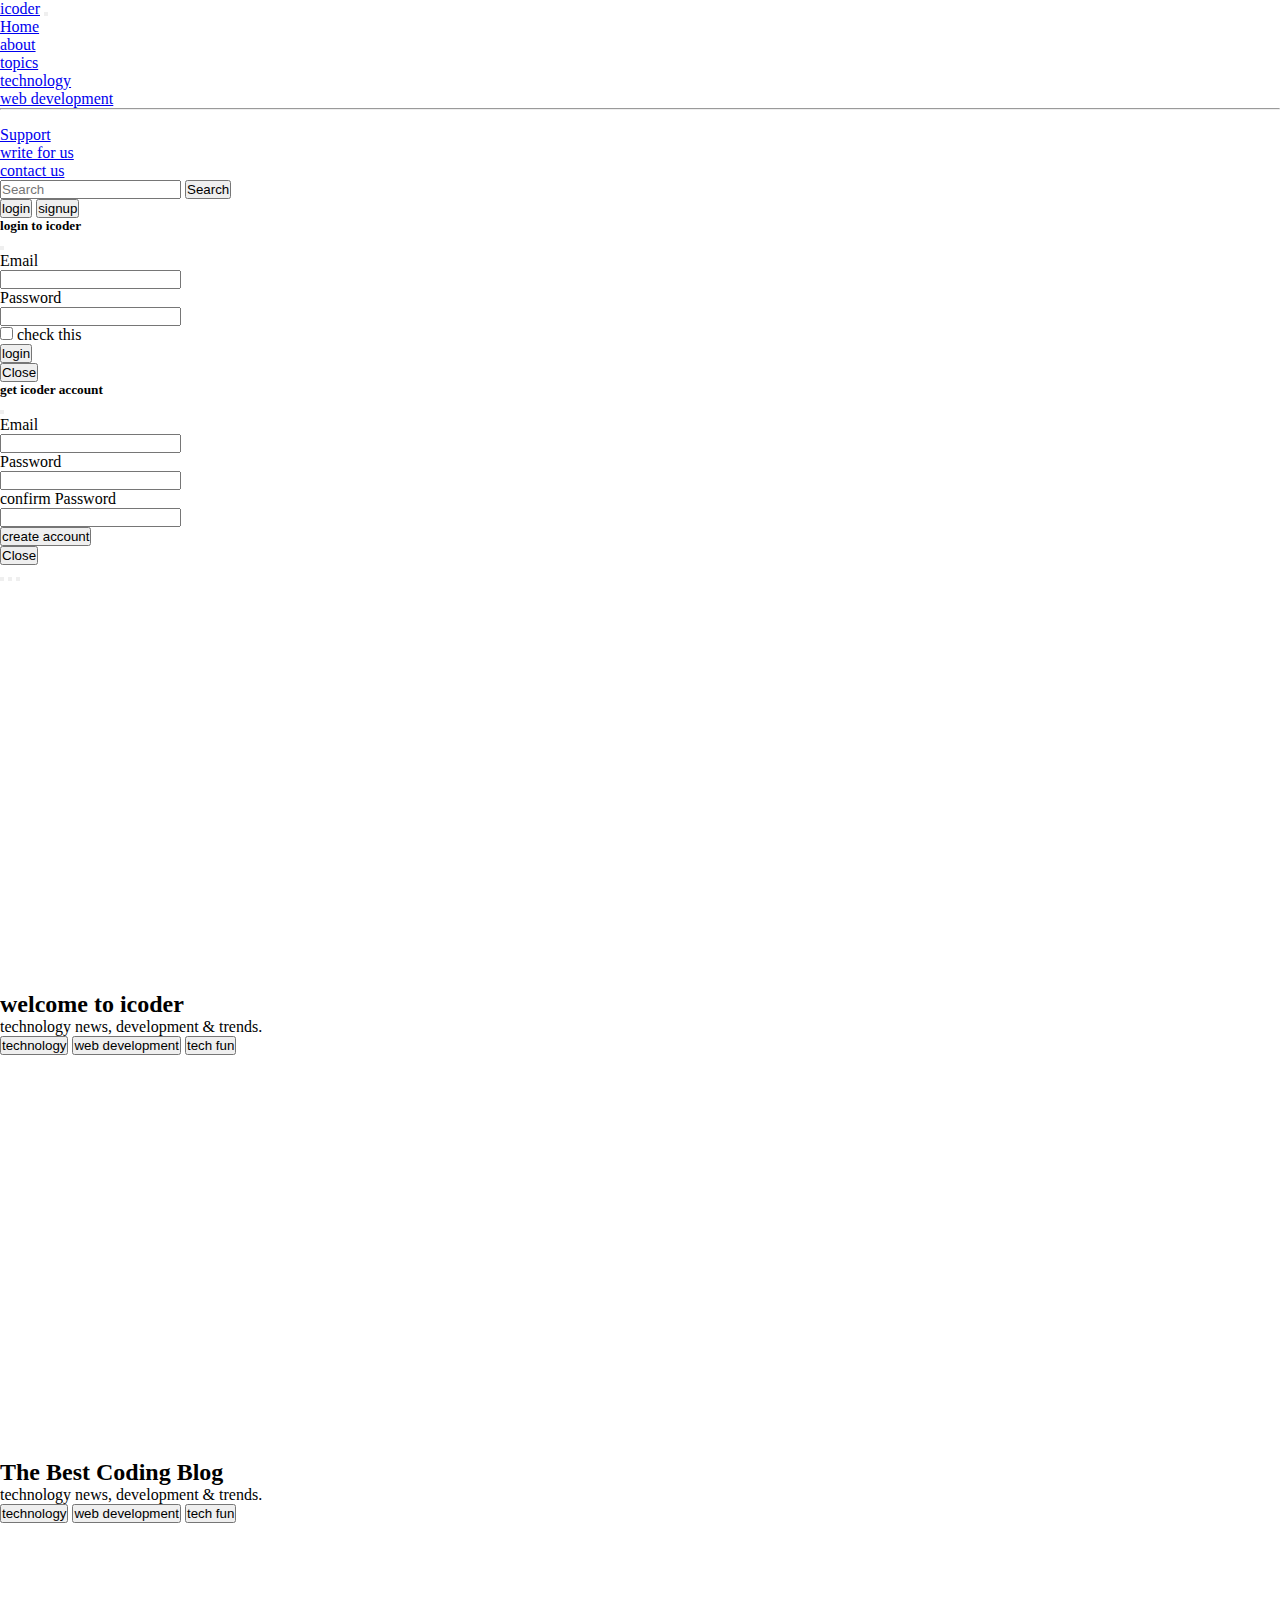
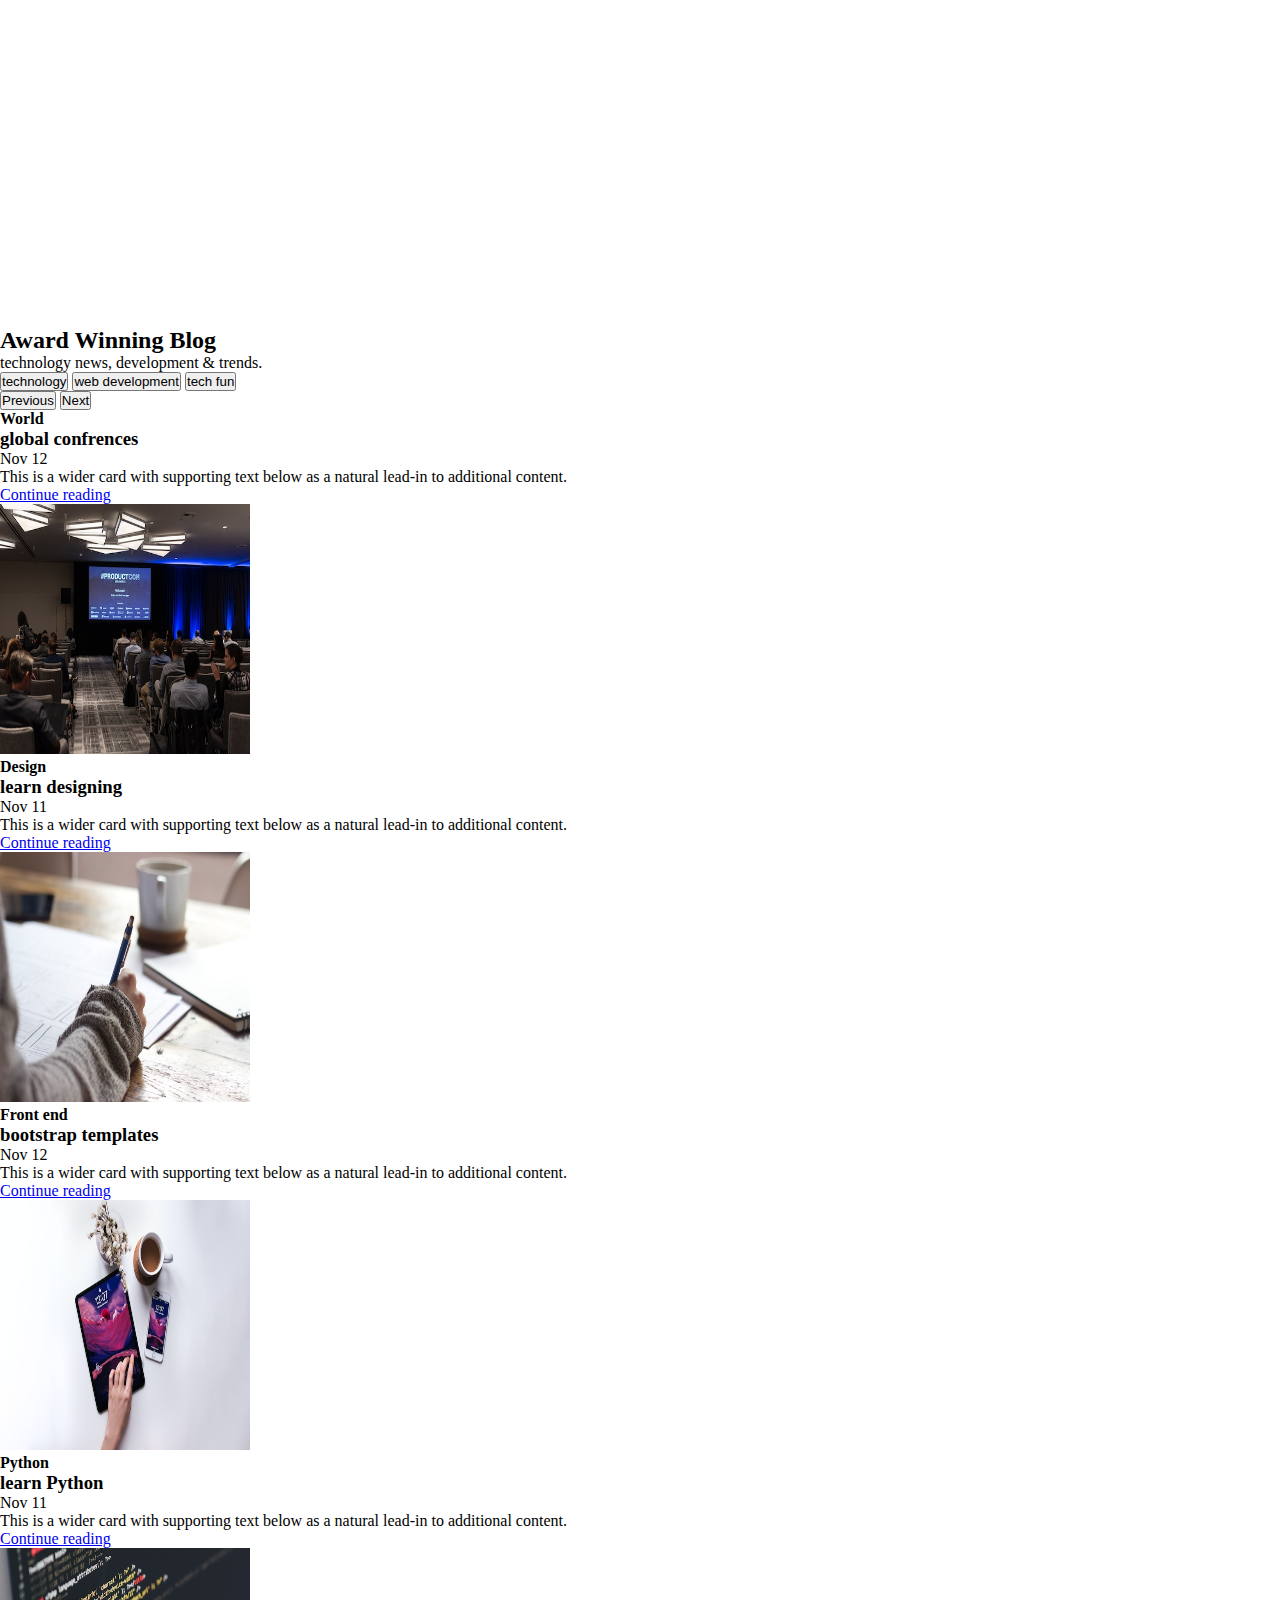
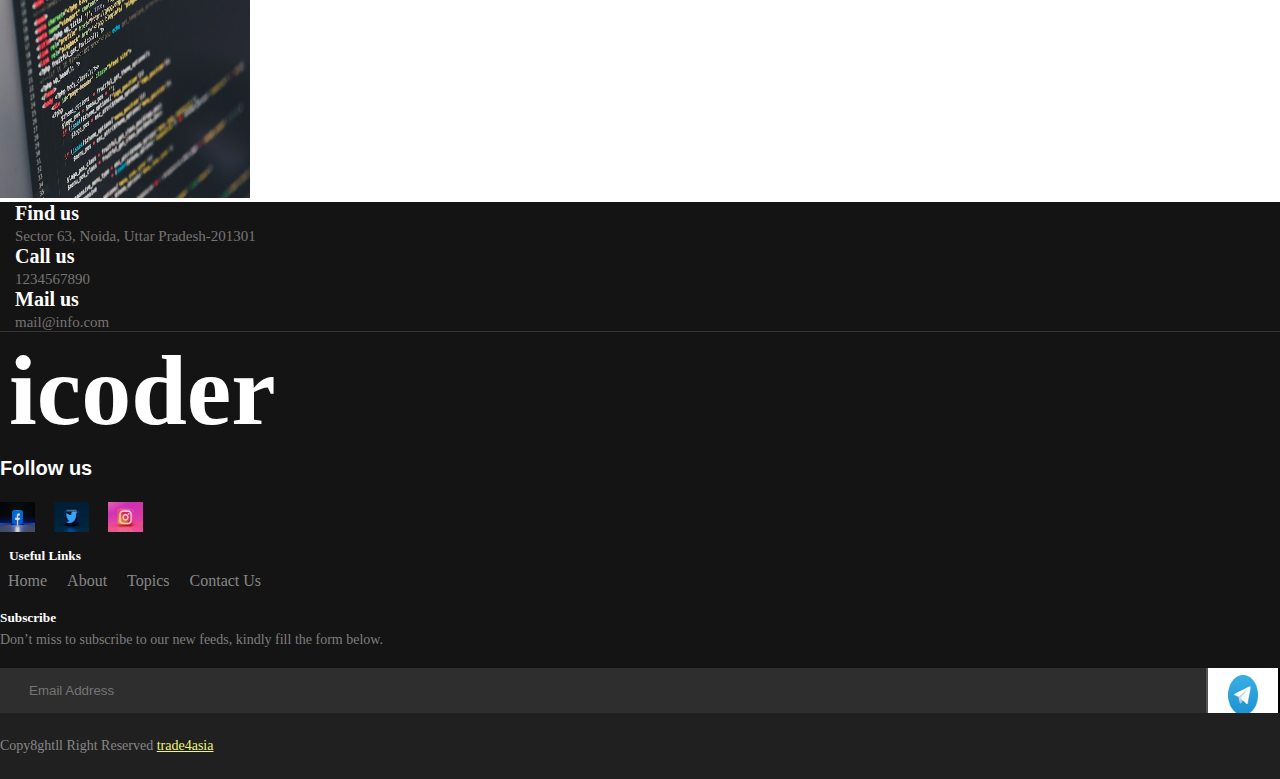
<file: index.html>
<!doctype html>
<html lang="en">

<head>
  <!-- Required meta tags -->
  <meta charset="utf-8">
  <meta name="viewport" content="width=device-width, initial-scale=1">


  <!-- Bootstrap CSS -->
  <link href="https://cdn.jsdelivr.net/npm/bootstrap@5.0.2/dist/css/bootstrap.min.css" rel="stylesheet"
    integrity="sha384-EVSTQN3/azprG1Anm3QDgpJLIm9Nao0Yz1ztcQTwFspd3yD65VohhpuuCOmLASjC" crossorigin="anonymous">
  <link rel="stylesheet" href="about.html">

  <title>icoder- Blog For Programmers</title>
  <link rel="stylesheet" href="footer.css">
  <link rel="stylesheet" href="https://cdnjs.cloudflare.com/ajax/libs/font-awesome/6.4.2/css/all.min.css"
    integrity="sha512-z3gLpd7yknf1YoNbCzqRKc4qyor8gaKU1qmn+CShxbuBusANI9QpRohGBreCFkKxLhei6S9CQXFEbbKuqLg0DA=="
    crossorigin="anonymous" referrerpolicy="no-referrer" />
</head>

<body>

  <!-- navbar --> <!-- navbar --> <!-- navbar --> <!-- navbar --> <!-- navbar --> <!-- navbar -->

  <nav class="navbar navbar-expand-lg navbar-dark bg-dark">
    <div class="container-fluid">
      <nav class="navbar navbar-light bg-light">
      </nav>
      <a class="navbar-brand" href="#" style="width: 70px;">icoder</a>
      <button class="navbar-toggler" type="button" data-bs-toggle="collapse" data-bs-target="#navbarSupportedContent"
        aria-controls="navbarSupportedContent" aria-expanded="false" aria-label="Toggle navigation">
        <span class="navbar-toggler-icon"></span>
      </button>
      <div class="collapse navbar-collapse" id="navbarSupportedContent">
        <ul class="navbar-nav me-auto mb-2 mb-lg-0">
          <li class="nav-item">
            <a class="nav-link" aria-current="page" href="index.html">Home</a>
          </li>
          <li class="nav-item">
            <a class="nav-link" href="about.html">about</a>
          </li>
          <li class="nav-item dropdown">
            <a class="nav-link dropdown-toggle" href="#" id="navbarDropdown" role="button" data-bs-toggle="dropdown"
              aria-expanded="false">
              topics

            </a>
            <ul class="dropdown-menu" aria-labelledby="navbarDropdown">
              <li><a class="dropdown-item" href="#">technology</a></li>
              <li><a class="dropdown-item" href="#">web development</a></li>
              <li>
                <hr class="dropdown-divider">
              </li>
              <li><a class="dropdown-item" href="#">Support</a></li>
              <li><a class="dropdown-item" href="#">write for us</a></li>
            </ul>
          </li>
          <li class="nav-item">
            <a class="nav-link" aria-current="page" href="contact.html">contact us</a>
          </li>


        </ul>
        <form class="d-flex">
          <input class="form-control me-2" type="search" placeholder="Search" aria-label="Search">
          <button class="btn btn-outline-light" type="submit">Search</button>

        </form>

        <div class="mx-2">

          <button type="button" class="btn btn-danger" data-bs-toggle="modal"
            data-bs-target="#loginModal">login</button>

          <button type="button" class="btn btn-danger" data-bs-toggle="modal"
            data-bs-target="#signupModal">signup</button>

        </div>
      </div>
    </div>
  </nav>


  <!-- login Modal -->
  <div class="modal fade" id="loginModal" tabindex="-1" aria-labelledby="loginModalLabel" aria-hidden="true">
    <div class="modal-dialog">
      <div class="modal-content">
        <div class="modal-header">
          <h5 class="modal-title" id="loginModalLabel">login to icoder</h5>
          <button type="button" class="btn-close" data-bs-dismiss="modal" aria-label="Close"></button>
        </div>
        <div class="modal-body">

          <form>
            <div class="row mb-3">
              <label for="inputEmail3" class="col-sm-2 col-form-label">Email</label>
              <div class="col-sm-10">
                <input type="email" class="form-control" id="inputEmail3">
              </div>
            </div>
            <div class="row mb-3">
              <label for="inputPassword3" class="col-sm-2 col-form-label">Password</label>
              <div class="col-sm-10">
                <input type="password" class="form-control" id="inputPassword3">
              </div>
            </div>

            <div class="row mb-3">
              <div class="col-sm-10 offset-sm-2">
                <div class="form-check">
                  <input class="form-check-input" type="checkbox" id="gridCheck1">
                  <label class="form-check-label" for="gridCheck1">
                    check this
                  </label>
                </div>
              </div>
            </div>
            <button type="submit" class="btn btn-primary">login</button>
          </form>

        </div>
        <div class="modal-footer">
          <button type="button" class="btn btn-secondary" data-bs-dismiss="modal">Close</button>
        </div>
      </div>
    </div>
  </div>

  <!-- signup Modal -->
  <div class="modal fade" id="signupModal" tabindex="-1" aria-labelledby="signupModalLabel" aria-hidden="true">
    <div class="modal-dialog">
      <div class="modal-content">
        <div class="modal-header">
          <h5 class="modal-title" id="signupModalLabel">get icoder account</h5>
          <button type="button" class="btn-close" data-bs-dismiss="modal" aria-label="Close"></button>
        </div>
        <div class="modal-body">

          <form>
            <div class="row mb-3">
              <label for="inputEmail3" class="col-sm-2 col-form-label">Email</label>
              <div class="col-sm-10">
                <input type="email" class="form-control" id="inputEmail3">
              </div>
            </div>
            <div class="row mb-3">
              <label for="inputPassword3" class="col-sm-2 col-form-label">Password</label>
              <div class="col-sm-10">
                <input type="password" class="form-control" id="inputPassword3">
              </div>
            </div>

            <div class="row mb-3">
              <label for="inputPassword3" class="col-sm-2 col-form-label">confirm Password</label>
              <div class="col-sm-10">
                <input type="password" class="form-control" id="inputPassword3">
              </div>
            </div>

            <button type="submit" class="btn btn-primary">create account</button>
          </form>

        </div>
        <div class="modal-footer">
          <button type="button" class="btn btn-secondary" data-bs-dismiss="modal">Close</button>
        </div>
      </div>
    </div>
  </div>





  <!-- carousel slidshow image --> <!-- carousel slidshow image --> <!-- carousel slidshow image -->

  <div id="carouselExampleCaptions" class="carousel slide carousel-fade" data-bs-ride="carousel">
    <div class="carousel-indicators">
      <button type="button" data-bs-target="#carouselExampleCaptions" data-bs-slide-to="0" class="active"
        aria-current="true" aria-label="Slide 1"></button>
      <button type="button" data-bs-target="#carouselExampleCaptions" data-bs-slide-to="1"
        aria-label="Slide 2"></button>
      <button type="button" data-bs-target="#carouselExampleCaptions" data-bs-slide-to="2"
        aria-label="Slide 3"></button>
    </div>
    <div class="carousel-inner" style="margin-top: 4px;">
      <div class="carousel-item active">
        <img src="images/carousel2.jpg" class="d-block w-100" alt="..." width="0px" height="400px">
        <div class="carousel-caption d-none d-md-block">
          <h2>welcome to icoder </h2>
          <p>technology news, development & trends.</p>

          <button type="button" class="btn btn-primary">technology</button>
          <button type="button" class="btn btn-danger">web development</button>
          <button type="button" class="btn btn-success">tech fun</button>

        </div>
      </div>
      <div class="carousel-item">
        <img src="images/carousel1.jpg" class="d-block w-100" alt="..." width="0px" height="400px">
        <div class="carousel-caption d-none d-md-block">
          <h2>The Best Coding Blog</h2>
          <p>technology news, development & trends.</p>

          <button type="button" class="btn btn-primary">technology</button>
          <button type="button" class="btn btn-danger">web development</button>
          <button type="button" class="btn btn-success">tech fun</button>

        </div>
      </div>
      <div class="carousel-item">
        <img src="images/screen.jpg" class="d-block w-100" alt="..." width="0px" height="400px">
        <div class="carousel-caption d-none d-md-block">
          <h2>Award Winning Blog</h2>
          <p>technology news, development & trends.</p>

          <button type="button" class="btn btn-primary">technology</button>
          <button type="button" class="btn btn-danger">web development</button>
          <button type="button" class="btn btn-success">tech fun</button>

        </div>
      </div>
    </div>
    <button class="carousel-control-prev" type="button" data-bs-target="#carouselExampleCaptions" data-bs-slide="prev">
      <span class="carousel-control-prev-icon" aria-hidden="true"></span>
      <span class="visually-hidden">Previous</span>
    </button>
    <button class="carousel-control-next" type="button" data-bs-target="#carouselExampleCaptions" data-bs-slide="next">
      <span class="carousel-control-next-icon" aria-hidden="true"></span>
      <span class="visually-hidden">Next</span>
    </button>
  </div>

  <div class="container my-4">

    <div class="row mb-2">
      <div class="col-md-6">
        <div class="row g-0 border rounded overflow-hidden flex-md-row mb-4 shadow-sm h-md-250 position-relative">
          <div class="col p-4 d-flex flex-column position-static">
            <strong class="d-inline-block mb-2 text-primary">World</strong>
            <h3 class="mb-0">global confrences</h3>
            <div class="mb-1 text-muted">Nov 12</div>
            <p class="card-text mb-auto">This is a wider card with supporting text below as a natural lead-in to
              additional content.</p>
            <a href="#" class="stretched-link">Continue reading</a>
          </div>
          <div class="col-auto d-none d-lg-block">

            <img class="bd-placeholder-img" width="250" height="250" src="images/tumb1.jpg" alt="thumb1">

          </div>
        </div>
      </div>
      <div class="col-md-6">
        <div class="row g-0 border rounded overflow-hidden flex-md-row mb-4 shadow-sm h-md-250 position-relative">
          <div class="col p-4 d-flex flex-column position-static">
            <strong class="d-inline-block mb-2 text-success">Design</strong>
            <h3 class="mb-0">learn designing</h3>
            <div class="mb-1 text-muted">Nov 11</div>
            <p class="mb-auto">This is a wider card with supporting text below as a natural lead-in to additional
              content.</p>
            <a href="#" class="stretched-link">Continue reading</a>
          </div>
          <div class="col-auto d-none d-lg-block">
            <img src="images/tumb2.jpg" class="bd-placeholder-img" width="250" height="250" alt="thumb2">

          </div>
        </div>
      </div>
    </div>

    <div class="row mb-2">
      <div class="col-md-6">
        <div class="row g-0 border rounded overflow-hidden flex-md-row mb-4 shadow-sm h-md-250 position-relative">
          <div class="col p-4 d-flex flex-column position-static">
            <strong class="d-inline-block mb-2 text-danger">Front end</strong>
            <h3 class="mb-0">bootstrap templates</h3>
            <div class="mb-1 text-muted">Nov 12</div>
            <p class="card-text mb-auto">This is a wider card with supporting text below as a natural lead-in to
              additional content.</p>
            <a href="#" class="stretched-link">Continue reading</a>
          </div>
          <div class="col-auto d-none d-lg-block">
            <img src="images/tumb3.jpg" class="bd-placeholder-img" width="250" height="250" alt="thumb3">


          </div>
        </div>
      </div>
      <div class="col-md-6">
        <div class="row g-0 border rounded overflow-hidden flex-md-row mb-4 shadow-sm h-md-250 position-relative">
          <div class="col p-4 d-flex flex-column position-static">
            <strong class="d-inline-block mb-2 text-warning   ">Python</strong>
            <h3 class="mb-0">learn Python</h3>
            <div class="mb-1 text-muted">Nov 11</div>
            <p class="mb-auto">This is a wider card with supporting text below as a natural lead-in to additional
              content.</p>
            <a href="#" class="stretched-link">Continue reading</a>
          </div>
          <div class="col-auto d-none d-lg-block">
            <img src="images/tumb4.jpg" class="bd-placeholder-img" width="250" height="250" alt="thumb4">

          </div>
        </div>
      </div>
    </div>

  </div>


  <footer class="footer-section">
    <div class="container">
      <div class="footer-cta pt-5 pb-5">
        <div class="row">
          <div class="col-xl-4 col-md-4 mb-30">
            <div class="single-cta">
              <i class="fas fa-map-marker-alt"></i>
              <div class="cta-text">
                <h4>Find us</h4>
                <span>Sector 63, Noida, Uttar Pradesh-201301</span>
              </div>
            </div>
          </div>
          <div class="col-xl-4 col-md-4 mb-30">
            <div class="single-cta">
              <i class="fas fa-phone"></i>
              <div class="cta-text">
                <h4>Call us</h4>
                <span>1234567890</span>
              </div>
            </div>
          </div>
          <div class="col-xl-4 col-md-4 mb-30">
            <div class="single-cta">
              <i class="far fa-envelope-open"></i>
              <div class="cta-text">

                <h4>Mail us</h4>
                <span>mail@info.com</span>
              </div>
            </div>
          </div>
        </div>
      </div>
      <div class="footer-content pt-5 pb-5">
        <div class="row">
          <div class="col-xl-4 col-lg-4 mb-50">
            <div class="footer-widget">

              <div class="footer-text " style="color:white; width: 130px; padding: 1px 9px; font-size: 50px; ">
                <h1>icoder</h1>
              </div>
              <div class="footer-social-icon" style="margin-top: 8px;">
                <span>Follow us</span>
                <ul class=" ">
                  <li class="fa-classipost">
                    <a href="https://www.facebook.com" target="_blank">
                      <img src="images/footer2.jpg" alt="social" width="35" height="30">
                    </a>
                  </li>
                  <li class="pi-classipost" style="margin-top: 2px;">
                    <a href="https://twitter.com" target="_blank">
                      <img src="images/footer1.jpg" alt="social" width="35" height="30" alt="social">
                    </a>
                  </li>
                  <li class="pi-classipost">
                    <a href="https://www.instagram.com" target="_blank">
                      <img src="images/footer3.jpg" alt="social" width="35" height="30" alt="social">
                    </a>
                  </li>


                </ul>

              </div>
            </div>
          </div>
          <div class="col-xl-4 col-lg-4 col-md-6 mb-30">
            <div class="footer-widget">
              <div class="footer-widget-heading" style="color: white;">
                <h5 style="padding-left: 9px;">Useful Links</h5>
              </div>
              <ul>
                <li style="padding: 8px;"><a href="#">Home</a></li>
                <li style="padding: 8px;"><a href="#">about</a></li>
                <li style="padding: 8px;"><a href="#">topics</a></li>
                <li style="padding: 8px;"><a href="#">contact us</a></li>


              </ul>
            </div>
          </div>
          <div class="col-xl-4 col-lg-4 col-md-6 mb-50">
            <div class="footer-widget">
              <div class="footer-widget-heading" style="color: white;">
                <h5>Subscribe</h5>
              </div>
              <div class="footer-text mb-25">
                <p>Don’t miss to subscribe to our new feeds, kindly fill the form below.</p>
              </div>
              <div class="subscribe-form">
                <form action="#">
                  <input type="email" placeholder="Email Address">
                  <button><img src="images/telegram.png" alt="telegram" width="30px" height="40px"></button>



                </form>
              </div>
            </div>
          </div>
        </div>
      </div>
    </div>
    <div class="copyright-area">
      <div class="container">
        <div class="row">
          <div class="col-xl-12 col-lg-12 text-center text-lg-left">
            <div class="copyright-text">
              <p>Copy8ghtll Right Reserved <a href="https://codepen.io/anupkumar92/">trade4asia</p>
            </div>
          </div>


        </div>
      </div>
    </div>
  </footer>



  <!-- Optional JavaScript; choose one of the two! -->

  <!-- Option 1: Bootstrap Bundle with Popper -->
  <script src="https://cdn.jsdelivr.net/npm/bootstrap@5.0.2/dist/js/bootstrap.bundle.min.js"
    integrity="sha384-MrcW6ZMFYlzcLA8Nl+NtUVF0sA7MsXsP1UyJoMp4YLEuNSfAP+JcXn/tWtIaxVXM"
    crossorigin="anonymous"></script>

  <!-- Option 2: Separate Popper and Bootstrap JS -->
  <!--
    <script src="https://cdn.jsdelivr.net/npm/@popperjs/core@2.9.2/dist/umd/popper.min.js" integrity="sha384-IQsoLXl5PILFhosVNubq5LC7Qb9DXgDA9i+tQ8Zj3iwWAwPtgFTxbJ8NT4GN1R8p" crossorigin="anonymous"></script>
    <script src="https://cdn.jsdelivr.net/npm/bootstrap@5.0.2/dist/js/bootstrap.min.js" integrity="sha384-cVKIPhGWiC2Al4u+LWgxfKTRIcfu0JTxR+EQDz/bgldoEyl4H0zUF0QKbrJ0EcQF" crossorigin="anonymous"></script>
    -->
</body>

</html>
</file>
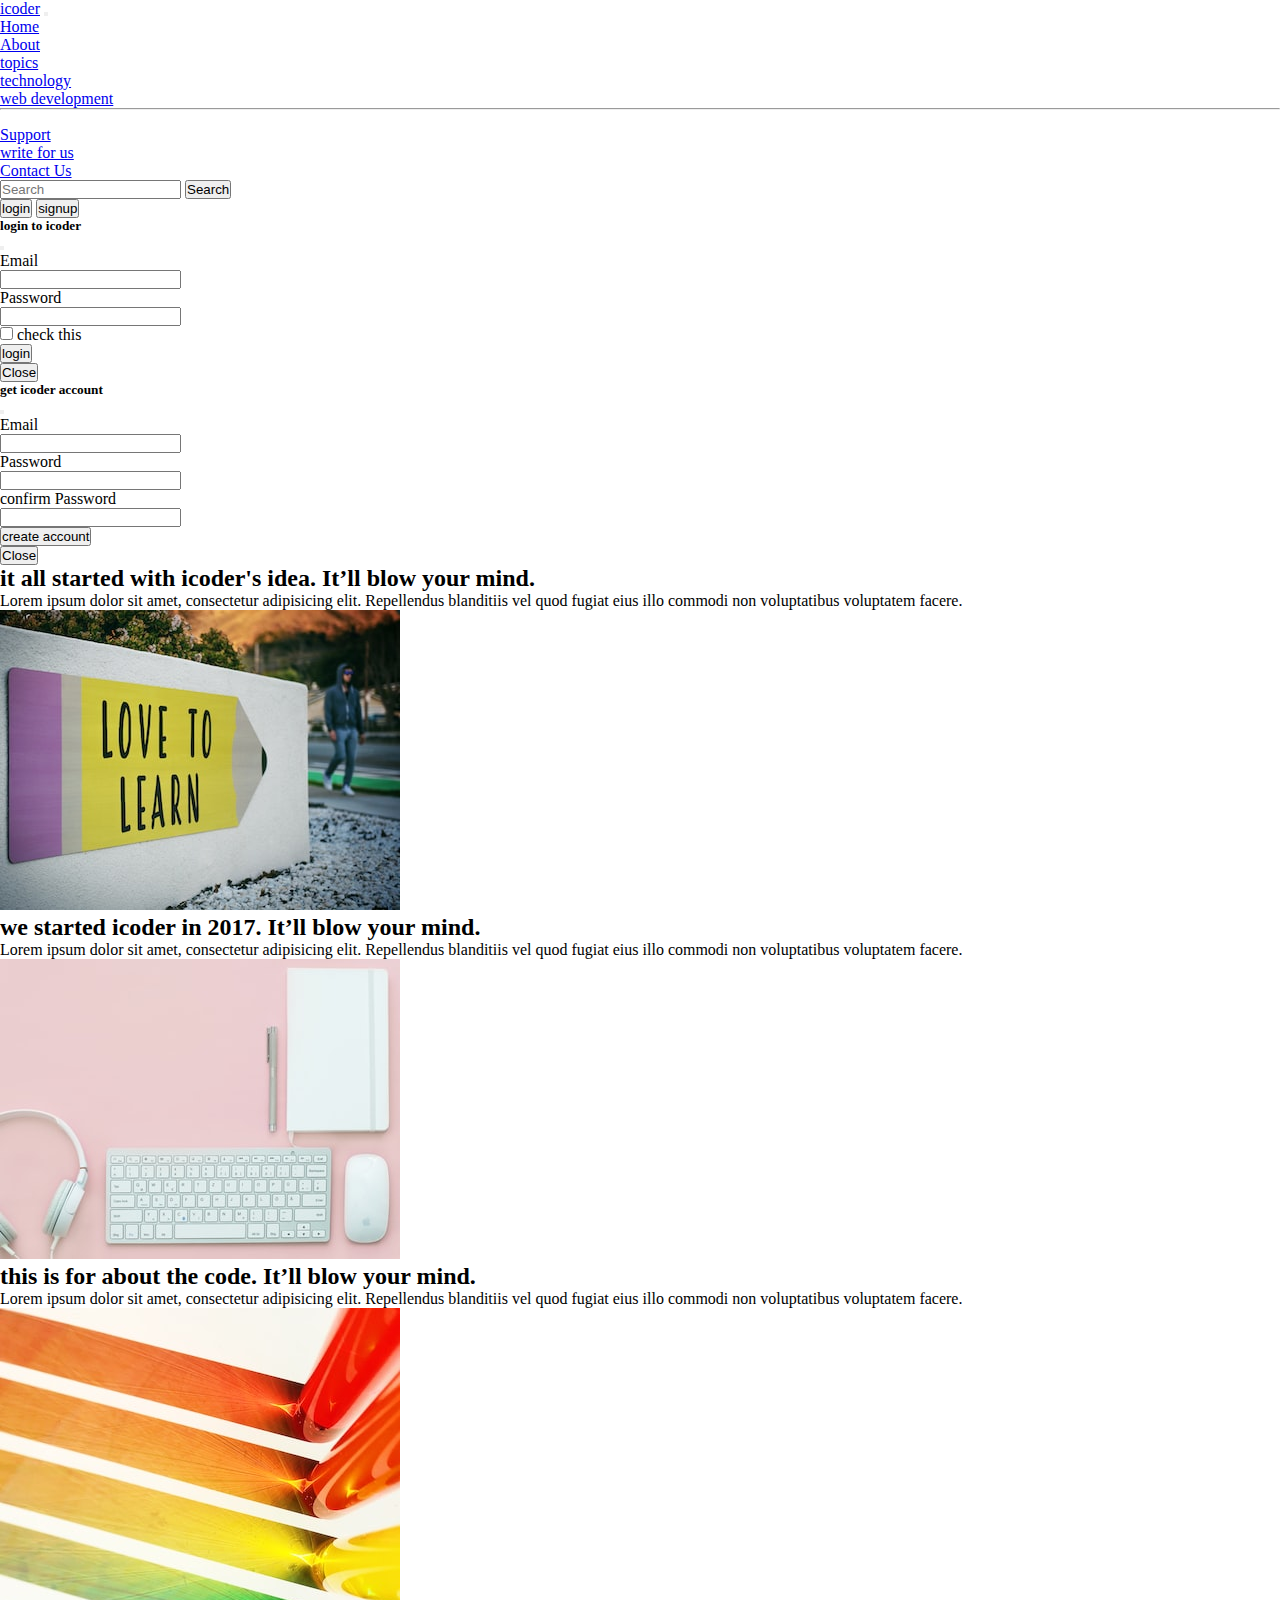
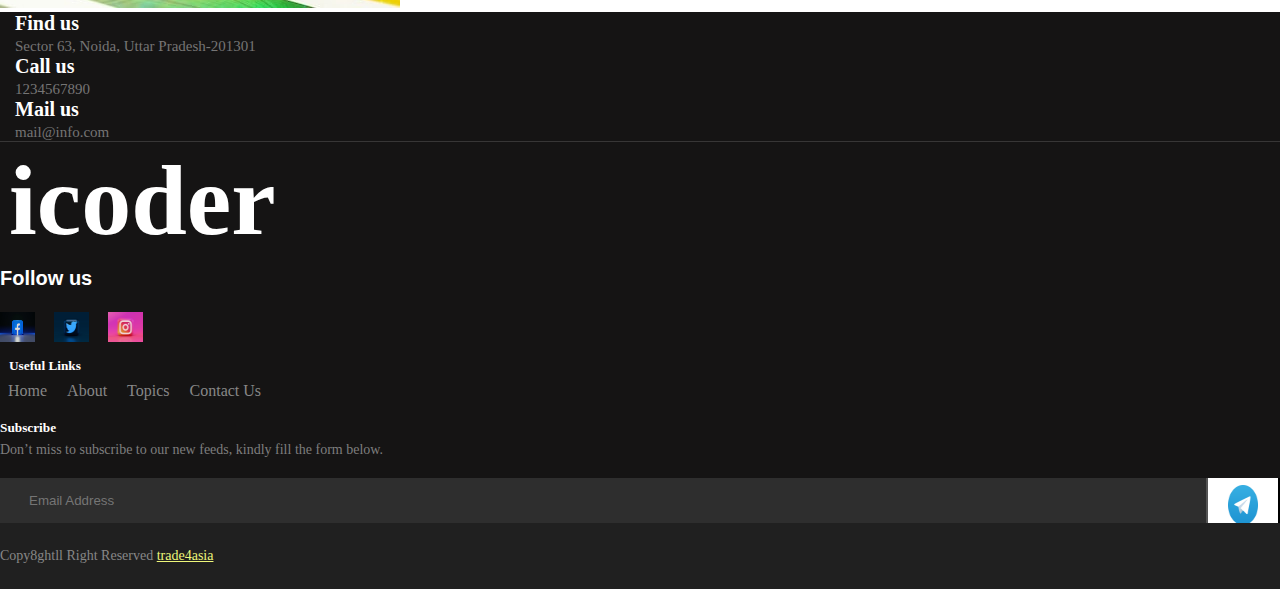
<file: about.html>
<!doctype html>
<html lang="en">

<head>
    <!-- Required meta tags -->
    <meta charset="utf-8">
    <meta name="viewport" content="width=device-width, initial-scale=1">

    <!-- Bootstrap CSS -->
    <link href="https://cdn.jsdelivr.net/npm/bootstrap@5.0.2/dist/css/bootstrap.min.css" rel="stylesheet"
        integrity="sha384-EVSTQN3/azprG1Anm3QDgpJLIm9Nao0Yz1ztcQTwFspd3yD65VohhpuuCOmLASjC" crossorigin="anonymous">

    <title>icoder- Blog For Programmers</title>
    <link rel="stylesheet" href="footer.css">
    <link rel="stylesheet" href="https://cdnjs.cloudflare.com/ajax/libs/font-awesome/6.4.2/css/all.min.css"
        integrity="sha512-z3gLpd7yknf1YoNbCzqRKc4qyor8gaKU1qmn+CShxbuBusANI9QpRohGBreCFkKxLhei6S9CQXFEbbKuqLg0DA=="
        crossorigin="anonymous" referrerpolicy="no-referrer" />
</head>

<body>

    <!-- navbar --> <!-- navbar --> <!-- navbar --> <!-- navbar --> <!-- navbar --> <!-- navbar -->

    <nav class="navbar navbar-expand-lg navbar-dark bg-dark">
        <div class="container-fluid">
            <nav class="navbar navbar-light bg-light">
            </nav>
            <a class="navbar-brand" href="#" style="width: 70px;">icoder</a>
            <button class="navbar-toggler" type="button" data-bs-toggle="collapse"
                data-bs-target="#navbarSupportedContent" aria-controls="navbarSupportedContent" aria-expanded="false"
                aria-label="Toggle navigation">
                <span class="navbar-toggler-icon"></span>
            </button>
            <div class="collapse navbar-collapse" id="navbarSupportedContent">
                <ul class="navbar-nav me-auto mb-2 mb-lg-0">
                    <li class="nav-item">
                        <a class="nav-link" aria-current="page" href="index.html">Home</a>
                    </li>
                    <li class="nav-item">
                        <a class="nav-link" href="about.html">About</a>
                    </li>
                    <li class="nav-item dropdown">
                        <a class="nav-link dropdown-toggle" href="#" id="navbarDropdown" role="button"
                            data-bs-toggle="dropdown" aria-expanded="false">
                            topics
                        </a>
                        <ul class="dropdown-menu" aria-labelledby="navbarDropdown">
                            <li><a class="dropdown-item" href="#">technology</a></li>
                            <li><a class="dropdown-item" href="#">web development</a></li>
                            <li>
                                <hr class="dropdown-divider">
                            </li>
                            <li><a class="dropdown-item" href="#">Support</a></li>
                            <li><a class="dropdown-item" href="#">write for us</a></li>
                        </ul>
                    </li>
                    <li class="nav-item">
                        <a class="nav-link" aria-current="page" href="contact.html">Contact
                            Us</a>
                    </li>


                </ul>
                <form class="d-flex">
                    <input class="form-control me-2" type="search" placeholder="Search" aria-label="Search">
                    <button class="btn btn-outline-light" type="submit">Search</button>
                </form>

                <div class="mx-2">

                    <button type="button" class="btn btn-danger" data-bs-toggle="modal"
                        data-bs-target="#loginModal">login</button>

                    <button type="button" class="btn btn-danger" data-bs-toggle="modal"
                        data-bs-target="#signupModal">signup</button>

                </div>
            </div>
        </div>
    </nav>

    <!-- login Modal -->
    <div class="modal fade" id="loginModal" tabindex="-1" aria-labelledby="loginModalLabel" aria-hidden="true">
        <div class="modal-dialog">
            <div class="modal-content">
                <div class="modal-header">
                    <h5 class="modal-title" id="loginModalLabel">login to icoder</h5>
                    <button type="button" class="btn-close" data-bs-dismiss="modal" aria-label="Close"></button>
                </div>
                <div class="modal-body">

                    <form>
                        <div class="row mb-3">
                            <label for="inputEmail3" class="col-sm-2 col-form-label">Email</label>
                            <div class="col-sm-10">
                                <input type="email" class="form-control" id="inputEmail3">
                            </div>
                        </div>
                        <div class="row mb-3">
                            <label for="inputPassword3" class="col-sm-2 col-form-label">Password</label>
                            <div class="col-sm-10">
                                <input type="password" class="form-control" id="inputPassword3">
                            </div>
                        </div>

                        <div class="row mb-3">
                            <div class="col-sm-10 offset-sm-2">
                                <div class="form-check">
                                    <input class="form-check-input" type="checkbox" id="gridCheck1">
                                    <label class="form-check-label" for="gridCheck1">
                                        check this
                                    </label>
                                </div>
                            </div>
                        </div>
                        <button type="submit" class="btn btn-primary">login</button>
                    </form>

                </div>
                <div class="modal-footer">
                    <button type="button" class="btn btn-secondary" data-bs-dismiss="modal">Close</button>
                </div>
            </div>
        </div>
    </div>

    <!-- signup Modal -->
    <div class="modal fade" id="signupModal" tabindex="-1" aria-labelledby="signupModalLabel" aria-hidden="true">
        <div class="modal-dialog">
            <div class="modal-content">
                <div class="modal-header">
                    <h5 class="modal-title" id="signupModalLabel">get icoder account</h5>
                    <button type="button" class="btn-close" data-bs-dismiss="modal" aria-label="Close"></button>
                </div>
                <div class="modal-body">

                    <form>
                        <div class="row mb-3">
                            <label for="inputEmail3" class="col-sm-2 col-form-label">Email</label>
                            <div class="col-sm-10">
                                <input type="email" class="form-control" id="inputEmail3">
                            </div>
                        </div>
                        <div class="row mb-3">
                            <label for="inputPassword3" class="col-sm-2 col-form-label">Password</label>
                            <div class="col-sm-10">
                                <input type="password" class="form-control" id="inputPassword3">
                            </div>
                        </div>

                        <div class="row mb-3">
                            <label for="inputPassword3" class="col-sm-2 col-form-label">confirm Password</label>
                            <div class="col-sm-10">
                                <input type="password" class="form-control" id="inputPassword3">
                            </div>
                        </div>

                        <button type="submit" class="btn btn-primary">create account</button>
                    </form>

                </div>
                <div class="modal-footer">
                    <button type="button" class="btn btn-secondary" data-bs-dismiss="modal">Close</button>
                </div>
            </div>
        </div>
    </div>



    <div class="container my-4">

        <div class="row featurette d-flex justify-content-center align-items-center">
            <div class="col-md-7">
                <h2 class="featurette-heading">it all started with icoder's idea. <span class="text-muted">It’ll blow
                        your
                        mind.</span></h2>
                <p class="lead">Lorem ipsum dolor sit amet, consectetur adipisicing elit. Repellendus blanditiis vel
                    quod fugiat eius illo commodi non voluptatibus voluptatem facere.</p>
            </div>
            <div class="col-md-5">
                <img src="images/about1.jpg" class="img-fluid" alt="about1">
            </div>
        </div>

        <div class="row featurette my-4 d-flex justify-content-center align-items-center">
            <div class="col-md-7 order-md-2">
                <h2 class="featurette-heading">we started icoder in 2017. <span class="text-muted">It’ll blow your
                        mind.</span></h2>
                <p class="lead">Lorem ipsum dolor sit amet, consectetur adipisicing elit. Repellendus blanditiis vel
                    quod fugiat eius illo commodi non voluptatibus voluptatem facere.</p>
            </div>
            <div class="col-md-5 order-md-1">
                <img src="images/about2.jpg" class="img-fluid" alt="about2">
            </div>
        </div>

        <div class="row featurette my-4 d-flex justify-content-center align-items-center">
            <div class="col-md-7">
                <h2 class="featurette-heading">this is for about the code. <span class="text-muted">It’ll blow your
                        mind.</span></h2>
                <p class="lead">Lorem ipsum dolor sit amet, consectetur adipisicing elit. Repellendus blanditiis vel
                    quod fugiat eius illo commodi non voluptatibus voluptatem facere.</p>
            </div>
            <div class="col-md-5">
                <img src="images/about3.jpg" class="img-fluid" alt="about3">
            </div>
        </div>
    </div>

    <footer class="footer-section">
        <div class="container">
            <div class="footer-cta pt-5 pb-5">
                <div class="row">
                    <div class="col-xl-4 col-md-4 mb-30">
                        <div class="single-cta">
                            <i class="fas fa-map-marker-alt"></i>
                            <div class="cta-text">
                                <h4>Find us</h4>
                                <span>Sector 63, Noida, Uttar Pradesh-201301</span>
                            </div>
                        </div>
                    </div>
                    <div class="col-xl-4 col-md-4 mb-30">
                        <div class="single-cta">
                            <i class="fas fa-phone"></i>
                            <div class="cta-text">
                                <h4>Call us</h4>
                                <span>1234567890</span>
                            </div>
                        </div>
                    </div>
                    <div class="col-xl-4 col-md-4 mb-30">
                        <div class="single-cta">
                            <i class="far fa-envelope-open"></i>
                            <div class="cta-text">

                                <h4>Mail us</h4>
                                <span>mail@info.com</span>
                            </div>
                        </div>
                    </div>
                </div>
            </div>
            <div class="footer-content pt-5 pb-5">
                <div class="row">
                    <div class="col-xl-4 col-lg-4 mb-50">
                        <div class="footer-widget">

                            <div class="footer-text "
                                style="color:white; width: 130px; padding: 1px 9px; font-size: 50px; ">
                                <h1>icoder</h1>
                            </div>
                            <div class="footer-social-icon" style="margin-top: 8px;">
                                <span>Follow us</span>
                                <ul class=" ">
                                    <li class="fa-classipost">
                                        <a href="https://www.facebook.com" target="_blank">
                                            <img src="images/footer2.jpg" alt="social" width="35" height="30">
                                        </a>
                                    </li>
                                    <li class="pi-classipost" style="margin-top: 2px;">
                                        <a href="https://twitter.com" target="_blank">
                                            <img src="images/footer1.jpg" alt="social" width="35" height="30"
                                                alt="social">
                                        </a>
                                    </li>
                                    <li class="pi-classipost">
                                        <a href="https://www.instagram.com" target="_blank">
                                            <img src="images/footer3.jpg" alt="social" width="35" height="30"
                                                alt="social">
                                        </a>
                                    </li>


                                </ul>

                            </div>
                        </div>
                    </div>
                    <div class="col-xl-4 col-lg-4 col-md-6 mb-30">
                        <div class="footer-widget">
                            <div class="footer-widget-heading" style="color: white;">
                                <h5 style="padding-left: 9px;">Useful Links</h5>
                            </div>
                            <ul>
                                <li style="padding: 8px;"><a href="#">Home</a></li>
                                <li style="padding: 8px;"><a href="#">about</a></li>
                                <li style="padding: 8px;"><a href="#">topics</a></li>
                                <li style="padding: 8px;"><a href="#">contact us</a></li>


                            </ul>
                        </div>
                    </div>
                    <div class="col-xl-4 col-lg-4 col-md-6 mb-50">
                        <div class="footer-widget">
                            <div class="footer-widget-heading" style="color: white;">
                                <h5>Subscribe</h5>
                            </div>
                            <div class="footer-text mb-25">
                                <p>Don’t miss to subscribe to our new feeds, kindly fill the form below.</p>
                            </div>
                            <div class="subscribe-form">
                                <form action="#">
                                    <input type="email" placeholder="Email Address">
                                    <button><img src="images/telegram.png" alt="telegram" width="30px"
                                            height="40px"></button>



                                </form>
                            </div>
                        </div>
                    </div>
                </div>
            </div>
        </div>
        <div class="copyright-area">
            <div class="container">
                <div class="row">
                    <div class="col-xl-12 col-lg-12 text-center text-lg-left">
                        <div class="copyright-text">
                            <p>Copy8ghtll Right Reserved <a href="https://codepen.io/anupkumar92/">trade4asia</p>
                        </div>
                    </div>


                </div>
            </div>
        </div>
    </footer>




    <!-- Optional JavaScript; choose one of the two! -->

    <!-- Option 1: Bootstrap Bundle with Popper -->
    <script src="https://cdn.jsdelivr.net/npm/bootstrap@5.0.2/dist/js/bootstrap.bundle.min.js"
        integrity="sha384-MrcW6ZMFYlzcLA8Nl+NtUVF0sA7MsXsP1UyJoMp4YLEuNSfAP+JcXn/tWtIaxVXM"
        crossorigin="anonymous"></script>

    <!-- Option 2: Separate Popper and Bootstrap JS -->
    <!--
    <script src="https://cdn.jsdelivr.net/npm/@popperjs/core@2.9.2/dist/umd/popper.min.js" integrity="sha384-IQsoLXl5PILFhosVNubq5LC7Qb9DXgDA9i+tQ8Zj3iwWAwPtgFTxbJ8NT4GN1R8p" crossorigin="anonymous"></script>
    <script src="https://cdn.jsdelivr.net/npm/bootstrap@5.0.2/dist/js/bootstrap.min.js" integrity="sha384-cVKIPhGWiC2Al4u+LWgxfKTRIcfu0JTxR+EQDz/bgldoEyl4H0zUF0QKbrJ0EcQF" crossorigin="anonymous"></script>
    -->
</body>

</html>
</file>
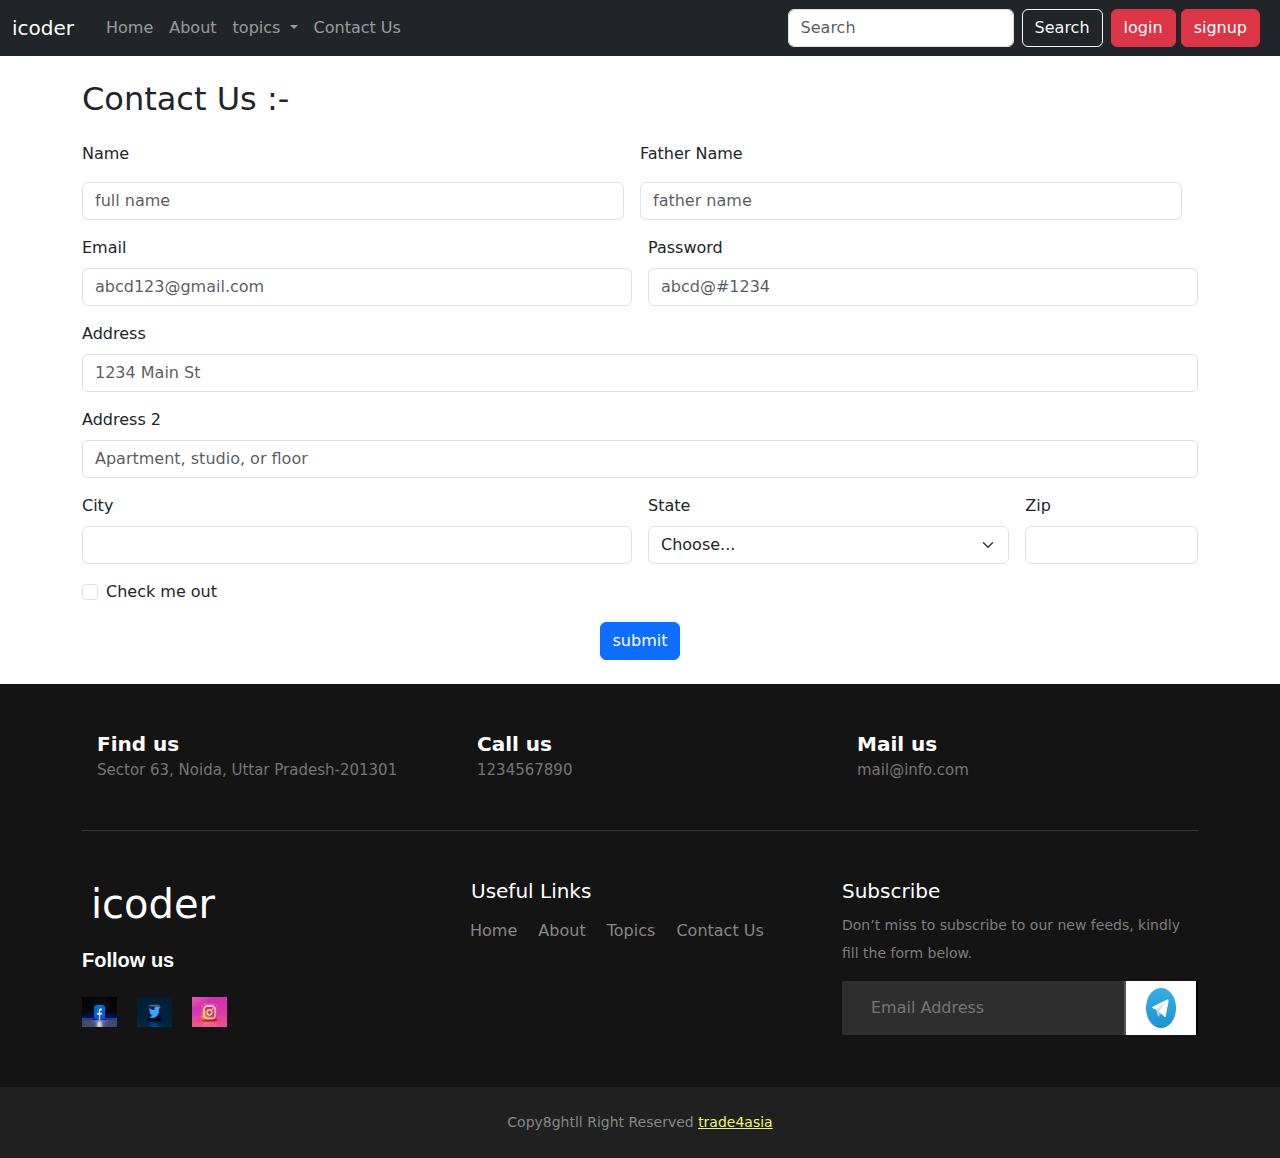
<file: contact.html>
<!doctype html>
<html lang="en">

<head>
    <!-- Required meta tags -->
    <meta charset="utf-8">
    <meta name="viewport" content="width=device-width, initial-scale=1">

    <!-- Bootstrap CSS -->
    <link href="https://cdn.jsdelivr.net/npm/bootstrap@5.0.2/dist/css/bootstrap.min.css" rel="stylesheet">

    <title>icoder- Blog For Programmers</title>

    <link rel="stylesheet" href="footer.css">
    <link rel="stylesheet" href="https://cdnjs.cloudflare.com/ajax/libs/font-awesome/6.4.2/css/all.min.css"
        integrity="sha512-z3gLpd7yknf1YoNbCzqRKc4qyor8gaKU1qmn+CShxbuBusANI9QpRohGBreCFkKxLhei6S9CQXFEbbKuqLg0DA=="
        crossorigin="anonymous" referrerpolicy="no-referrer" />
</head>

<body>

    <!-- navbar --> <!-- navbar --> <!-- navbar --> <!-- navbar --> <!-- navbar --> <!-- navbar -->

    <nav class="navbar navbar-expand-lg navbar-dark bg-dark">
        <div class="container-fluid">
            <nav class="navbar navbar-light bg-light">
            </nav>
            <a class="navbar-brand" href="#" style="width: 70px;">icoder</a>
            <button class="navbar-toggler" type="button" data-bs-toggle="collapse"
                data-bs-target="#navbarSupportedContent" aria-controls="navbarSupportedContent" aria-expanded="false"
                aria-label="Toggle navigation">
                <span class="navbar-toggler-icon"></span>
            </button>
            <div class="collapse navbar-collapse" id="navbarSupportedContent">
                <ul class="navbar-nav me-auto mb-2 mb-lg-0">
                    <li class="nav-item">
                        <a class="nav-link" aria-current="page" href="index.html">Home</a>
                    </li>
                    <li class="nav-item">
                        <a class="nav-link" href="about.html">About</a>
                    </li>
                    <li class="nav-item dropdown">
                        <a class="nav-link dropdown-toggle" href="#" id="navbarDropdown" role="button"
                            data-bs-toggle="dropdown" aria-expanded="false">
                            topics
                        </a>
                        <ul class="dropdown-menu" aria-labelledby="navbarDropdown">
                            <li><a class="dropdown-item" href="#">technology</a></li>
                            <li><a class="dropdown-item" href="#">web development</a></li>
                            <li>
                                <hr class="dropdown-divider">
                            </li>
                            <li><a class="dropdown-item" href="#">Support</a></li>
                            <li><a class="dropdown-item" href="#">write for us</a></li>
                        </ul>
                    </li>
                    <li class="nav-item">
                        <a class="nav-link" aria-current="page" href="contact.html">Contact
                            Us</a>
                    </li>


                </ul>
                <form class="d-flex">
                    <input class="form-control me-2" type="search" placeholder="Search" aria-label="Search">
                    <button class="btn btn-outline-light" type="submit">Search</button>
                </form>
                <div class="mx-2">

                    <button type="button" class="btn btn-danger" data-bs-toggle="modal"
                        data-bs-target="#loginModal">login</button>

                    <button type="button" class="btn btn-danger" data-bs-toggle="modal"
                        data-bs-target="#signupModal">signup</button>


                </div>
            </div>
        </div>
    </nav>

    <!-- login Modal -->
    <div class="modal fade" id="loginModal" tabindex="-1" aria-labelledby="loginModalLabel" aria-hidden="true">
        <div class="modal-dialog">
            <div class="modal-content">
                <div class="modal-header">
                    <h5 class="modal-title" id="loginModalLabel">login to icoder</h5>
                    <button type="button" class="btn-close" data-bs-dismiss="modal" aria-label="Close"></button>
                </div>
                <div class="modal-body">

                    <form>
                        <div class="row mb-3">
                            <label for="inputEmail3" class="col-sm-2 col-form-label">Email</label>
                            <div class="col-sm-10">
                                <input type="email" class="form-control" id="inputEmail3">
                            </div>
                        </div>
                        <div class="row mb-3">
                            <label for="inputPassword3" class="col-sm-2 col-form-label">Password</label>
                            <div class="col-sm-10">
                                <input type="password" class="form-control" id="inputPassword3">
                            </div>
                        </div>

                        <div class="row mb-3">
                            <div class="col-sm-10 offset-sm-2">
                                <div class="form-check">
                                    <input class="form-check-input" type="checkbox" id="gridCheck1">
                                    <label class="form-check-label" for="gridCheck1">
                                        check this
                                    </label>
                                </div>
                            </div>
                        </div>
                        <button type="submit" class="btn btn-primary">login</button>
                    </form>

                </div>
                <div class="modal-footer">
                    <button type="button" class="btn btn-secondary" data-bs-dismiss="modal">Close</button>
                </div>
            </div>
        </div>
    </div>

    <!-- signup Modal -->
    <div class="modal fade" id="signupModal" tabindex="-1" aria-labelledby="signupModalLabel" aria-hidden="true">
        <div class="modal-dialog">
            <div class="modal-content">
                <div class="modal-header">
                    <h5 class="modal-title" id="signupModalLabel">get icoder account</h5>
                    <button type="button" class="btn-close" data-bs-dismiss="modal" aria-label="Close"></button>
                </div>
                <div class="modal-body">

                    <form>
                        <div class="row mb-3">
                            <label for="inputEmail3" class="col-sm-2 col-form-label">Email</label>
                            <div class="col-sm-10">
                                <input type="email" class="form-control" id="inputEmail3">
                            </div>
                        </div>
                        <div class="row mb-3">
                            <label for="inputPassword3" class="col-sm-2 col-form-label">Password</label>
                            <div class="col-sm-10">
                                <input type="password" class="form-control" id="inputPassword3">
                            </div>
                        </div>

                        <div class="row mb-3">
                            <label for="inputPassword3" class="col-sm-2 col-form-label">confirm Password</label>
                            <div class="col-sm-10">
                                <input type="password" class="form-control" id="inputPassword3">
                            </div>
                        </div>

                        <button type="submit" class="btn btn-primary">create account</button>
                    </form>

                </div>
                <div class="modal-footer">
                    <button type="button" class="btn btn-secondary" data-bs-dismiss="modal">Close</button>
                </div>
            </div>
        </div>
    </div>



    <div class="container my-4">

        <h2>Contact Us :-</h2>


        <form class="row g-3">

            <div class="row g-3">
                <div class="col">
                    <p>Name</p>
                    <input type="text" class="form-control" placeholder="full name" aria-label="First name">
                </div>

                <div class="col">
                    <p>Father Name</p>
                    <input type="text" class="form-control" placeholder="father name" aria-label="Last name">
                </div>
            </div>

            <div class="col-md-6">
                <label for="inputEmail4" class="form-label">Email</label>
                <input type="email" class="form-control" id="inputEmail4" placeholder="abcd123@gmail.com">
            </div>
            <div class="col-md-6">
                <label for="inputPassword4" class="form-label">Password</label>
                <input type="password" class="form-control" id="inputPassword4" placeholder="abcd@#1234">
            </div>
            <div class="col-12">
                <label for="inputAddress" class="form-label">Address</label>
                <input type="text" class="form-control" id="inputAddress" placeholder="1234 Main St">
            </div>
            <div class="col-12">
                <label for="inputAddress2" class="form-label">Address 2</label>
                <input type="text" class="form-control" id="inputAddress2" placeholder="Apartment, studio, or floor">
            </div>
            <div class="col-md-6">
                <label for="inputCity" class="form-label">City</label>
                <input type="text" class="form-control" id="inputCity">
            </div>
            <div class="col-md-4">
                <label for="inputState" class="form-label">State</label>
                <select id="inputState" class="form-select">
                    <option selected>Choose...</option>
                    <option>...</option>
                </select>
            </div>
            <div class="col-md-2">
                <label for="inputZip" class="form-label">Zip</label>
                <input type="text" class="form-control" id="inputZip">
            </div>
            <div class="col-12">
                <div class="form-check">
                    <input class="form-check-input" type="checkbox" id="gridCheck">
                    <label class="form-check-label" for="gridCheck">
                        Check me out
                    </label>
                </div>
            </div>
            <div class="col-12" style="text-align: center;">
                <button type="submit" class="btn btn-primary">submit</button>
            </div>
        </form>

    </div>

    <footer class="footer-section">
        <div class="container">
            <div class="footer-cta pt-5 pb-5">
                <div class="row">
                    <div class="col-xl-4 col-md-4 mb-30">
                        <div class="single-cta">
                            <i class="fas fa-map-marker-alt"></i>
                            <div class="cta-text">
                                <h4>Find us</h4>
                                <span>Sector 63, Noida, Uttar Pradesh-201301</span>
                            </div>
                        </div>
                    </div>
                    <div class="col-xl-4 col-md-4 mb-30">
                        <div class="single-cta">
                            <i class="fas fa-phone"></i>
                            <div class="cta-text">
                                <h4>Call us</h4>
                                <span>1234567890</span>
                            </div>
                        </div>
                    </div>
                    <div class="col-xl-4 col-md-4 mb-30">
                        <div class="single-cta">
                            <i class="far fa-envelope-open"></i>
                            <div class="cta-text">

                                <h4>Mail us</h4>
                                <span>mail@info.com</span>
                            </div>
                        </div>
                    </div>
                </div>
            </div>
            <div class="footer-content pt-5 pb-5">
                <div class="row">
                    <div class="col-xl-4 col-lg-4 mb-50">
                        <div class="footer-widget">

                            <div class="footer-text "
                                style="color:white; width: 130px; padding: 1px 9px; font-size: 50px; ">
                                <h1>icoder</h1>
                            </div>
                            <div class="footer-social-icon" style="margin-top: 8px;">
                                <span>Follow us</span>
                                <ul class=" ">
                                    <li class="fa-classipost">
                                        <a href="https://www.facebook.com" target="_blank">
                                            <img src="images/footer2.jpg" alt="social" width="35" height="30">
                                        </a>
                                    </li>
                                    <li class="pi-classipost" style="margin-top: 2px;">
                                        <a href="https://twitter.com" target="_blank">
                                            <img src="images/footer1.jpg" alt="social" width="35" height="30"
                                                alt="social">
                                        </a>
                                    </li>
                                    <li class="pi-classipost">
                                        <a href="https://www.instagram.com" target="_blank">
                                            <img src="images/footer3.jpg" alt="social" width="35" height="30"
                                                alt="social">
                                        </a>
                                    </li>


                                </ul>

                            </div>
                        </div>
                    </div>
                    <div class="col-xl-4 col-lg-4 col-md-6 mb-30">
                        <div class="footer-widget">
                            <div class="footer-widget-heading" style="color: white;">
                                <h5 style="padding-left: 9px;">Useful Links</h5>
                            </div>
                            <ul>
                                <li style="padding: 8px;"><a href="#">Home</a></li>
                                <li style="padding: 8px;"><a href="#">about</a></li>
                                <li style="padding: 8px;"><a href="#">topics</a></li>
                                <li style="padding: 8px;"><a href="#">contact us</a></li>


                            </ul>
                        </div>
                    </div>
                    <div class="col-xl-4 col-lg-4 col-md-6 mb-50">
                        <div class="footer-widget">
                            <div class="footer-widget-heading" style="color: white;">
                                <h5>Subscribe</h5>
                            </div>
                            <div class="footer-text mb-25">
                                <p>Don’t miss to subscribe to our new feeds, kindly fill the form below.</p>
                            </div>
                            <div class="subscribe-form">
                                <form action="#">
                                    <input type="email" placeholder="Email Address">
                                    <button><img src="images/telegram.png" alt="telegram" width="30px"
                                            height="40px"></button>



                                </form>
                            </div>
                        </div>
                    </div>
                </div>
            </div>
        </div>
        <div class="copyright-area">
            <div class="container">
                <div class="row">
                    <div class="col-xl-12 col-lg-12 text-center text-lg-left">
                        <div class="copyright-text">
                            <p>Copy8ghtll Right Reserved <a href="https://codepen.io/anupkumar92/">trade4asia</p>
                        </div>
                    </div>


                </div>
            </div>
        </div>
    </footer>



    <!-- Optional JavaScript; choose one of the two! -->

    <!-- Option 1: Bootstrap Bundle with Popper -->
    <script src="https://cdn.jsdelivr.net/npm/bootstrap@5.0.2/dist/js/bootstrap.bundle.min.js"></script>

    <!-- Option 2: Separate Popper and Bootstrap JS -->
    <!--
    <script src="https://cdn.jsdelivr.net/npm/@popperjs/core@2.9.2/dist/umd/popper.min.js" integrity="sha384-IQsoLXl5PILFhosVNubq5LC7Qb9DXgDA9i+tQ8Zj3iwWAwPtgFTxbJ8NT4GN1R8p" crossorigin="anonymous"></script>
    <script src="https://cdn.jsdelivr.net/npm/bootstrap@5.0.2/dist/js/bootstrap.min.js" integrity="sha384-cVKIPhGWiC2Al4u+LWgxfKTRIcfu0JTxR+EQDz/bgldoEyl4H0zUF0QKbrJ0EcQF" crossorigin="anonymous"></script>
    -->
</body>

</html>
</file>
<file: footer.css>
*{
   margin: 0px;
   padding: 0px;
   box-sizing: border-box;
}

ul {
    margin: 0px;
    padding: 0px;
}
.footer-section {
  background: #151414;
  position: relative;
}
.footer-cta {
  border-bottom: 1px solid #373636;
}
.single-cta i {
  color: #ff5e14;
  font-size: 30px;
  float: left;
  margin-top: 3px;
  
}
.cta-text {
  padding-left: 15px;
  display: inline-block;
}
.cta-text h4 {
  color: #fff;
  font-size: 20px;
  font-weight: 600;
  margin-bottom: 2px;
}
.cta-text span {
  color: #757575;
  font-size: 15px;
}
.footer-content {
  position: relative;
  z-index: 2;
}
.footer-pattern img {
  position: absolute;
  top: 0;
  left: 0;
  height: 330px;
  background-size: cover;
  background-position: 100% 100%;
}
.footer-logo {
  margin-bottom: 30px;
}
.footer-logo img {
    max-width: 200px;
}
.footer-text p {
  margin-bottom: 14px;
  font-size: 14px;
      color: #7e7e7e;
  line-height: 28px;
}
.footer-social-icon span {
  color: #fff;
  display: block;
  font-size: 20px;
  font-weight: 700;
  font-family: 'Poppins', sans-serif;
  margin-bottom: 20px;
}
.footer-social-icon a {
  color: #fff;
  font-size: 16px;
  margin-right: 15px;
}
.footer-social-icon i {
  height: 40px;
  width: 40px;
  text-align: center;
  line-height: 38px;
  border-radius: 50%;
}
.facebook-bg{
  background: #3B5998;
}
.twitter-bg{
  background: #55ACEE;
}
.google-bg{
  background: #DD4B39;
}
.footer-widget-heading h3 {
  color: #fff;
  font-size: 20px;
  font-weight: 600;
  margin-bottom: 40px;
  position: relative;
}
.footer-widget-heading h3::before {
  content: "";
  position: absolute;
  left: 0;
  bottom: -15px;
  height: 2px;
  width: 50px;
  background: #ff5e14;
}
.footer-widget ul li {
  display: inline-block;
  margin-bottom: 12px;
}
.footer-widget ul li a:hover{
  color:#55ACEE;
}
.footer-widget ul li a {
  color: #878787;
  text-transform: capitalize;
  text-decoration: none;
}
.subscribe-form {
  position: relative;
  overflow: hidden;
}
.subscribe-form input {
  width: 100%;
  padding: 14px 28px;
  background: #2E2E2E;
  border: 1px solid #2E2E2E;
  color: #fff;
}
.subscribe-form button {
    position: absolute;
    right: 0;
    background:white;
    padding: 13px 20px;
    top: -8px;
}
.subscribe-form button i {
  color: #fff;
  font-size: 22px;
  transform: rotate(-6deg);
}
.copyright-area{
  background: #202020;
  padding: 25px 0;
}
.copyright-text p {
  margin: 0;
  font-size: 14px;
  color: #878787;
}
.copyright-text p a{
  color: #eef77a}
.social-link{
  display: flex;
  list-style: none;
}

.footer-menu li {
  display: inline-block;
  margin-left: 20px;

   
}
.footer-menu li:hover a{
  color:#55ACEE;
}
.footer-menu li a {
  font-size: 14px;
  color: #878787;
  text-decoration: none;
  display: inline-block; 
 
}
</file>
